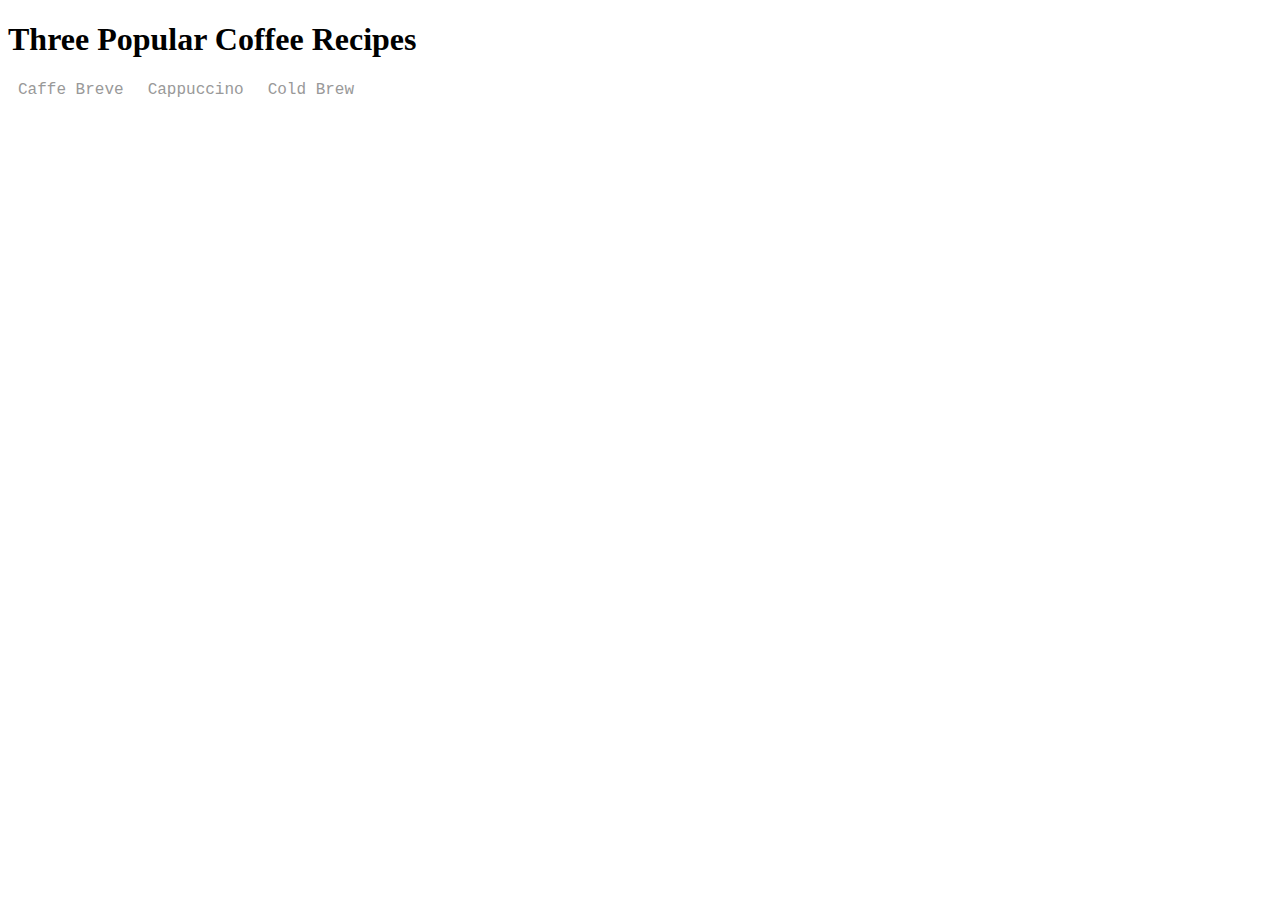
<file: index.html>
<!DOCTYPE html>
<html lang="en">
    <head>
        <meta charset="UTF-8">
        <meta http-equiv="X-UA-Compatible" content="IE=edge">
        <meta name="viewport" content="width=device-width, initial-scale=1.0">
        <title>Odin Recipes</title>
        <link rel="stylesheet" href="./styles.css">
    </head>
    <body>
        <h1>Three Popular Coffee Recipes</h1>

        <a class="link" href="recipes/breve.html">Caffe Breve</a>

        <a class="link" href="recipes/cap.html">Cappuccino</a>

        <a class="link" href="recipes/coldbrew.html">Cold Brew</a>

    </body>
</html>
</file>
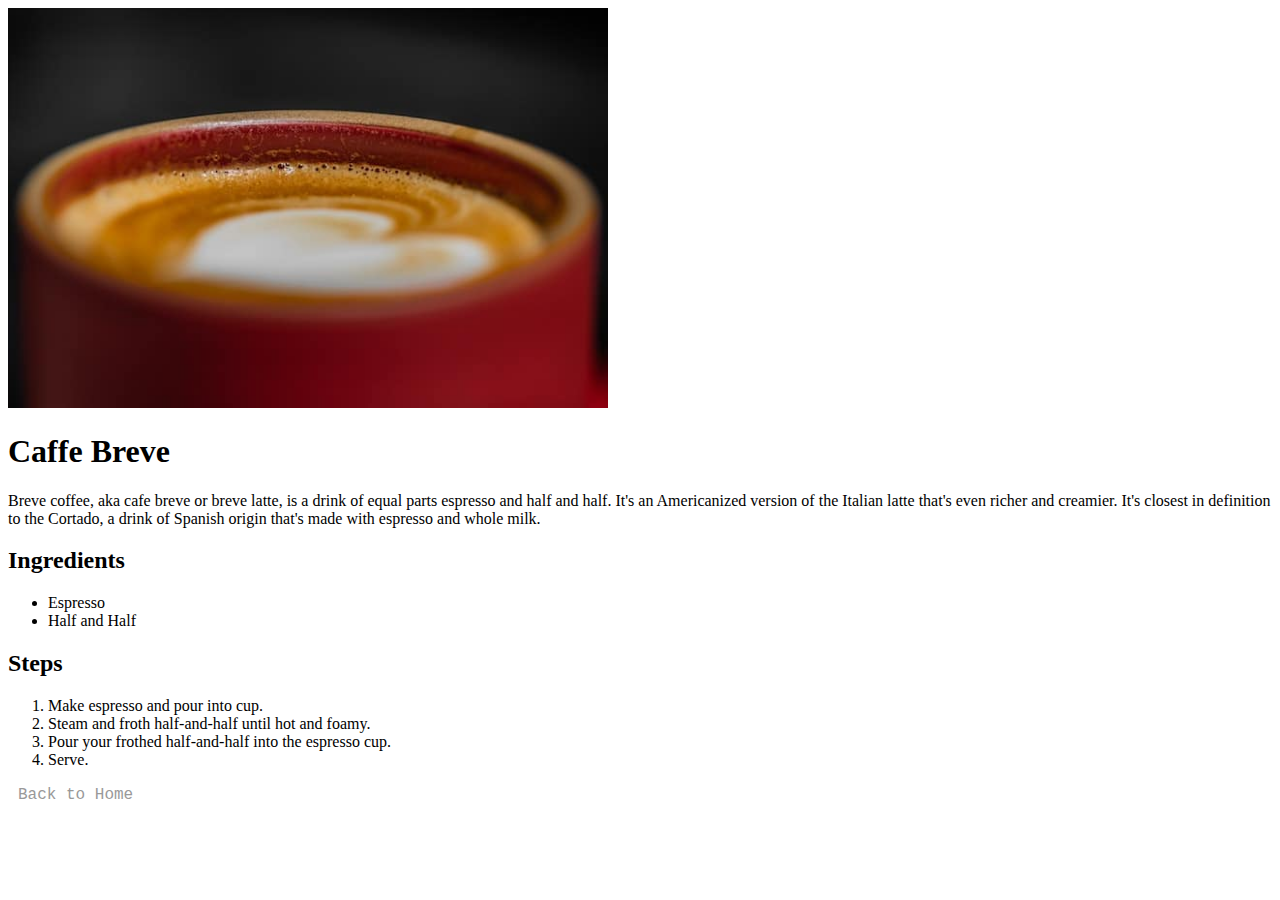
<file: recipes/breve.html>
<!DOCTYPE html>
<html lang="en">
    <head>
        <meta charset="UTF-8">
        <meta http-equiv="X-UA-Compatible" content="IE=edge">
        <meta name="viewport" content="width=device-width, initial-scale=1.0">
        <title>Caffe Breve</title>
        <link rel="stylesheet" href="../styles.css">
    </head>
    <body>
        <img src="../img/breveImg.jpeg" alt="Red cup of coffee with heart foam" width="600">

        <h1>Caffe Breve</h1>
       
            <p>Breve coffee, aka cafe breve or breve latte, 
            is a drink of equal parts espresso and half and half. 
            It's an Americanized version of the Italian latte that's 
            even richer and creamier. It's closest in definition to the 
            Cortado, a drink of Spanish origin that's made with espresso and whole milk.</p>

        <h2>Ingredients</h2>

            <ul>
                <li>Espresso</li>
                <li>Half and Half</li>
            </ul>
        
        <h2>Steps</h2>

            <ol>
                <li>Make espresso and pour into cup.</li>
                <li>Steam and froth half-and-half until hot and foamy.</li>
                <li>Pour your frothed half-and-half into the espresso cup.</li>
                <li>Serve.</li>

            </ol>

            <a class="link" href="../index.html">Back to Home</a>
            
    </body>
</html>
</file>
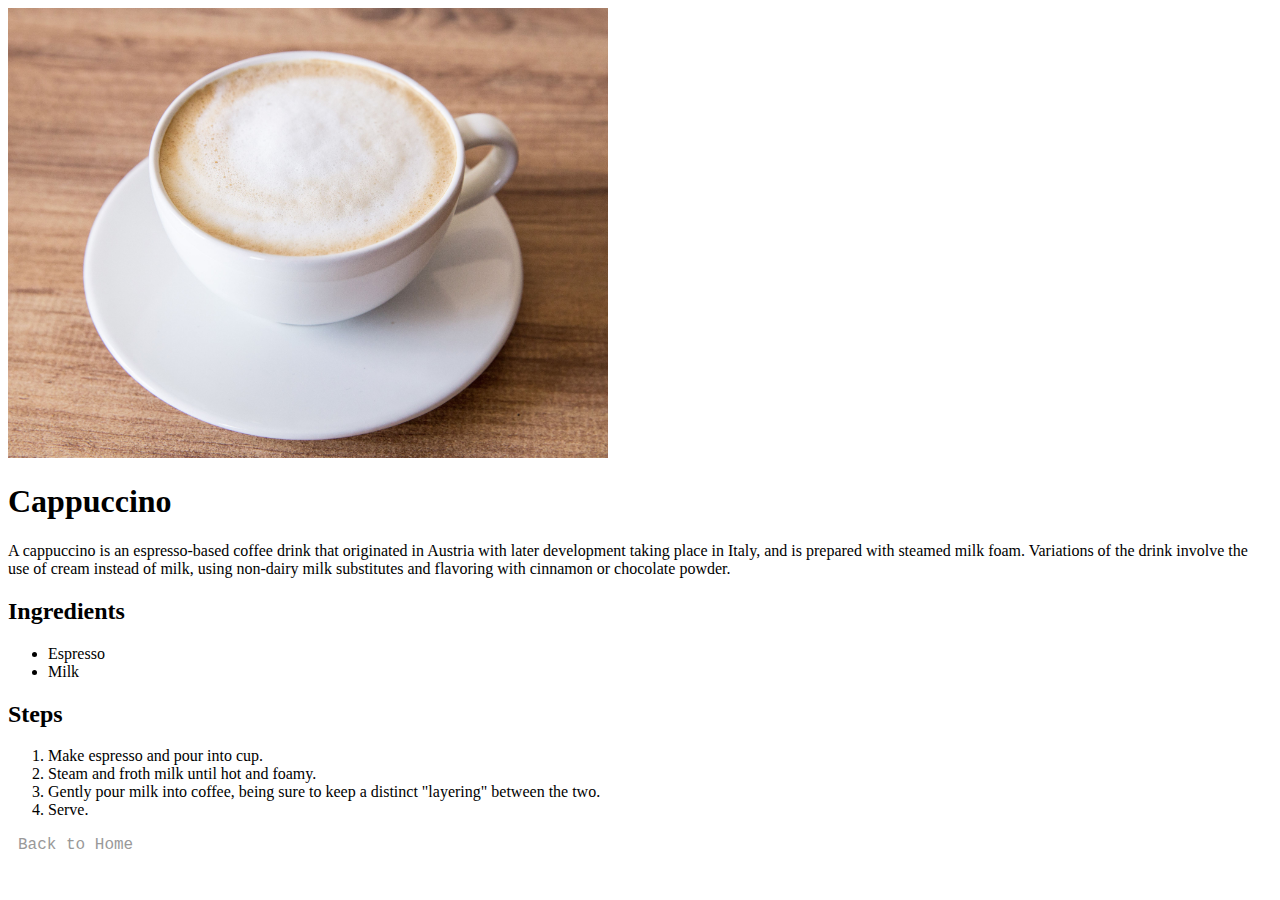
<file: recipes/cap.html>
<!DOCTYPE html>
<html lang="en">
    <head>
        <meta charset="UTF-8">
        <meta http-equiv="X-UA-Compatible" content="IE=edge">
        <meta name="viewport" content="width=device-width, initial-scale=1.0">
        <title>Cappuccino</title>
        <link rel="stylesheet" href="../styles.css">
    </head>
    <body>
       <img src="../img/capImg.jpg" alt="Porcelain cup of coffee on small plate with white foam" width="600">

        <h1>Cappuccino</h1>
        
            <p>A cappuccino is an espresso-based coffee drink that originated in 
            Austria with later development taking place in Italy, and is 
            prepared with steamed milk foam. Variations of the drink involve 
            the use of cream instead of milk, using non-dairy milk substitutes 
            and flavoring with cinnamon or chocolate powder.</p>

        <h2>Ingredients</h2>

            <ul>
                <li>Espresso</li>
                <li>Milk</li>
            </ul>
        
        <h2>Steps</h2>

            <ol>
                <li>Make espresso and pour into cup.</li>
                <li>Steam and froth milk until hot and foamy.</li>
                <li>Gently pour milk into coffee, being sure to keep a distinct "layering" between the two.</li>
                <li>Serve.</li>
            </ol>

            <a class="link" href="../index.html">Back to Home</a>
            
    </body>
</html>
</file>
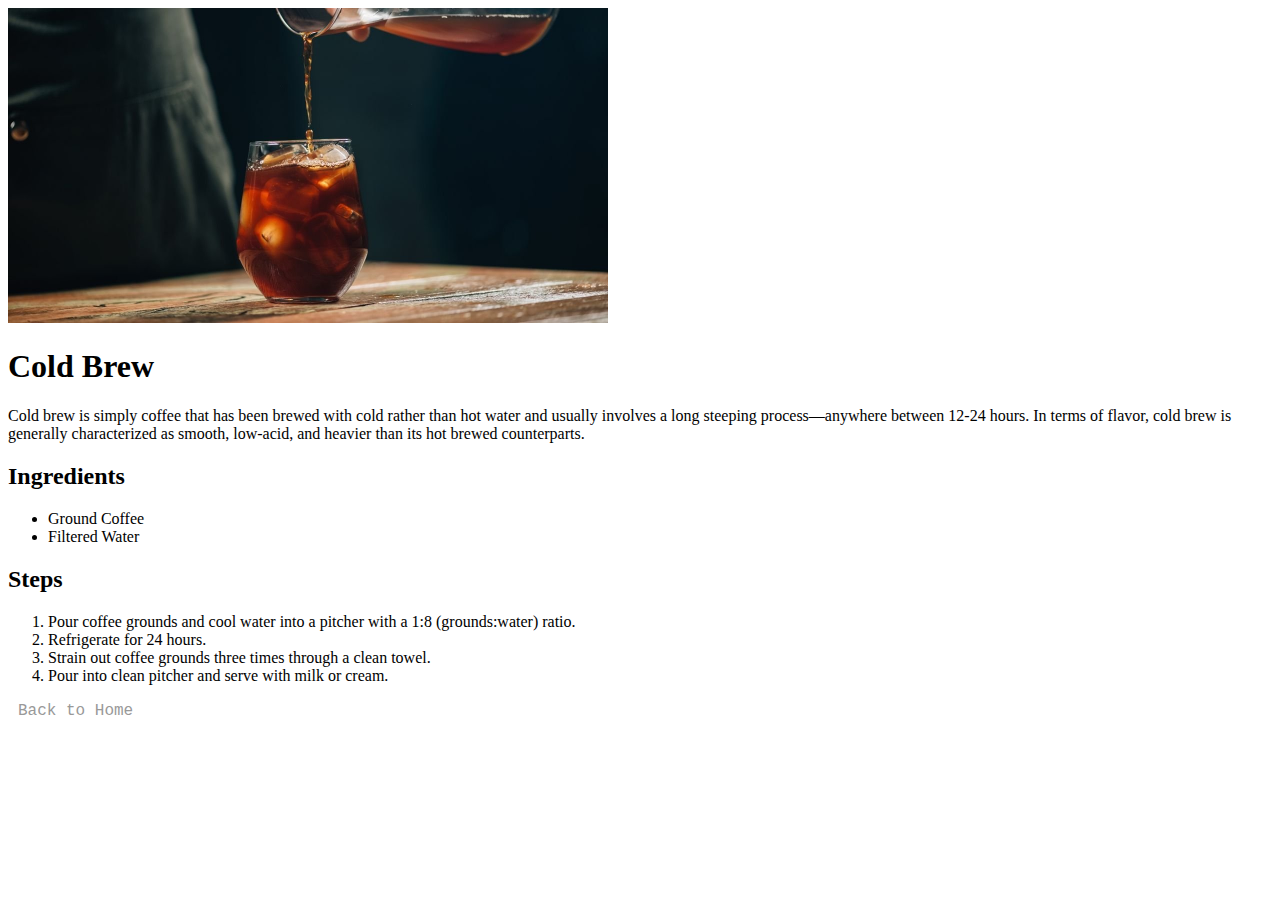
<file: recipes/coldbrew.html>
<!DOCTYPE html>
<html lang="en">
    <head>
        <meta charset="UTF-8">
        <meta http-equiv="X-UA-Compatible" content="IE=edge">
        <meta name="viewport" content="width=device-width, initial-scale=1.0">
        <title>Cold Brew</title>
        <link rel="stylesheet" href="../styles.css">
    </head>
    <body>
        <img src="../img/coldbrewImg.jpeg" alt="Pouring coffee from a glass pitcher into an glass with ice" width="600">

        <h1>Cold Brew</h1>
        
            <p>Cold brew is simply coffee that has been brewed with cold rather 
            than hot water and usually involves a long steeping process—anywhere 
            between 12-24 hours. In terms of flavor, cold brew is generally 
            characterized as smooth, low-acid, and heavier than its hot brewed counterparts.</p>

        <h2>Ingredients</h2>

            <ul>
                <li>Ground Coffee</li>
                <li>Filtered Water</li>
            </ul>
        
        <h2>Steps</h2>

            <ol>
                <li>Pour coffee grounds and cool water into a pitcher with a 1:8 (grounds:water) ratio.</li>
                <li>Refrigerate for 24 hours. </li>
                <li>Strain out coffee grounds three times through a clean towel.</li>
                <li>Pour into clean pitcher and serve with milk or cream.</li>
            </ol>

        <a class="link" href="../index.html">Back to Home</a>

    </body>
</html>
</file>
<file: styles.css>
/* stylesheet */
.link {
    font-family: 'Courier New', Courier, monospace, sans-serif;
    margin-right: 10px;
    margin-left: 10px;
    text-decoration: none;
    color: #999999
}

.link:hover {
    color: #000000;
}
</file>
